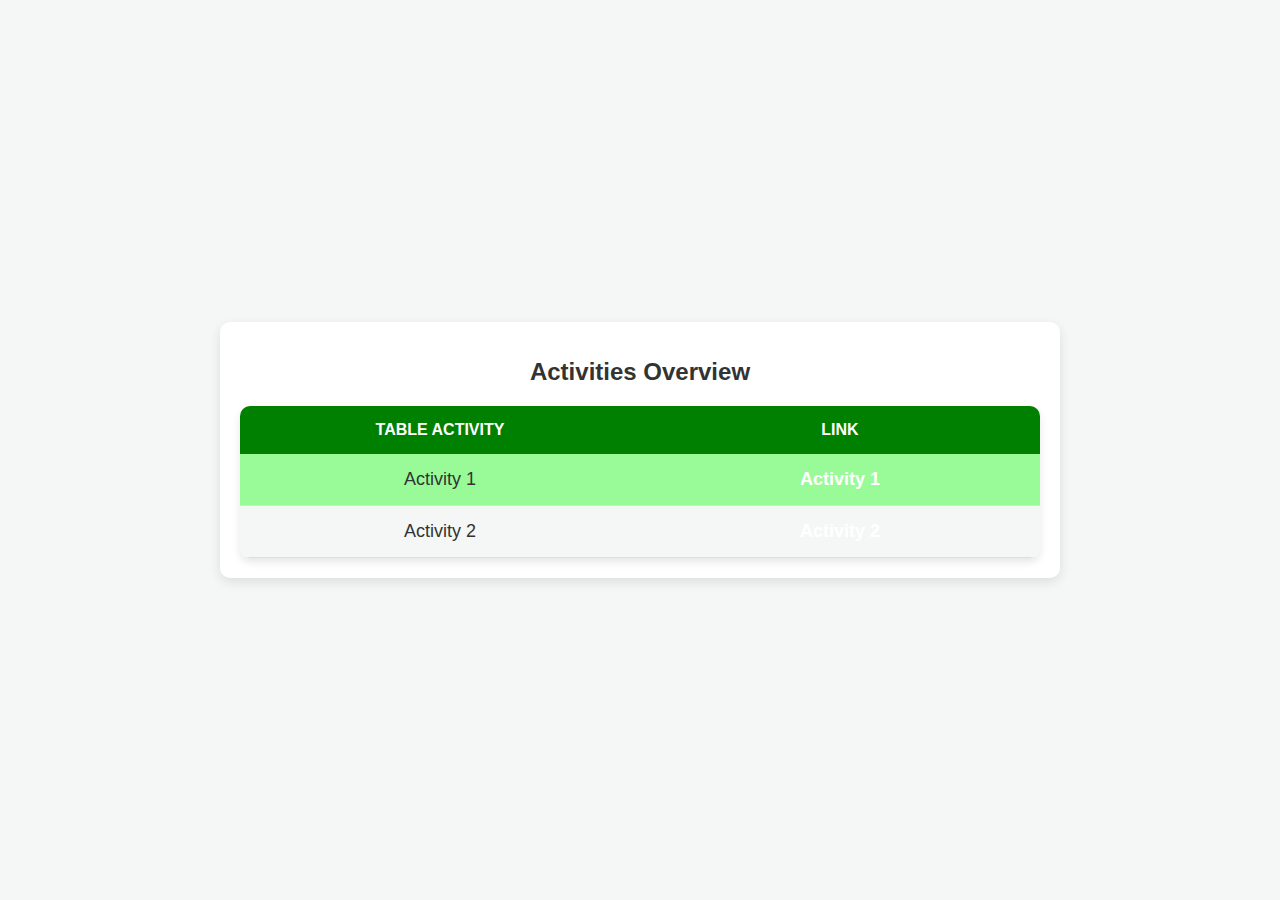
<file: untitled folder/index.html>
<!DOCTYPE html>
<html lang="en">
<head>
    <meta charset="UTF-8">
    <meta name="viewport" content="width=device-width, initial-scale=1.0">
    <title>Activity Table</title>
    <link rel="stylesheet" href="styles.css">
</head>
<body>
    <div class="table-container">
        <h1 class="title">Activities Overview</h1>
        <table>
            <thead>
                <tr>
                    <th>Table Activity</th>
                    <th>Link</th>
                </tr>
            </thead>
            <tbody>
                <tr class="activity-colored">
                    <td>Activity 1</td>
                    <td><a href="activity1.html">Activity 1</a></td>
                </tr>
                <tr class="activity-plain">
                    <td>Activity 2</td>
                    <td><a href="activity2.html">Activity 2</a></td>
                </tr>
            </tbody>
        </table>
    </div>
</body>
</html>
</file>
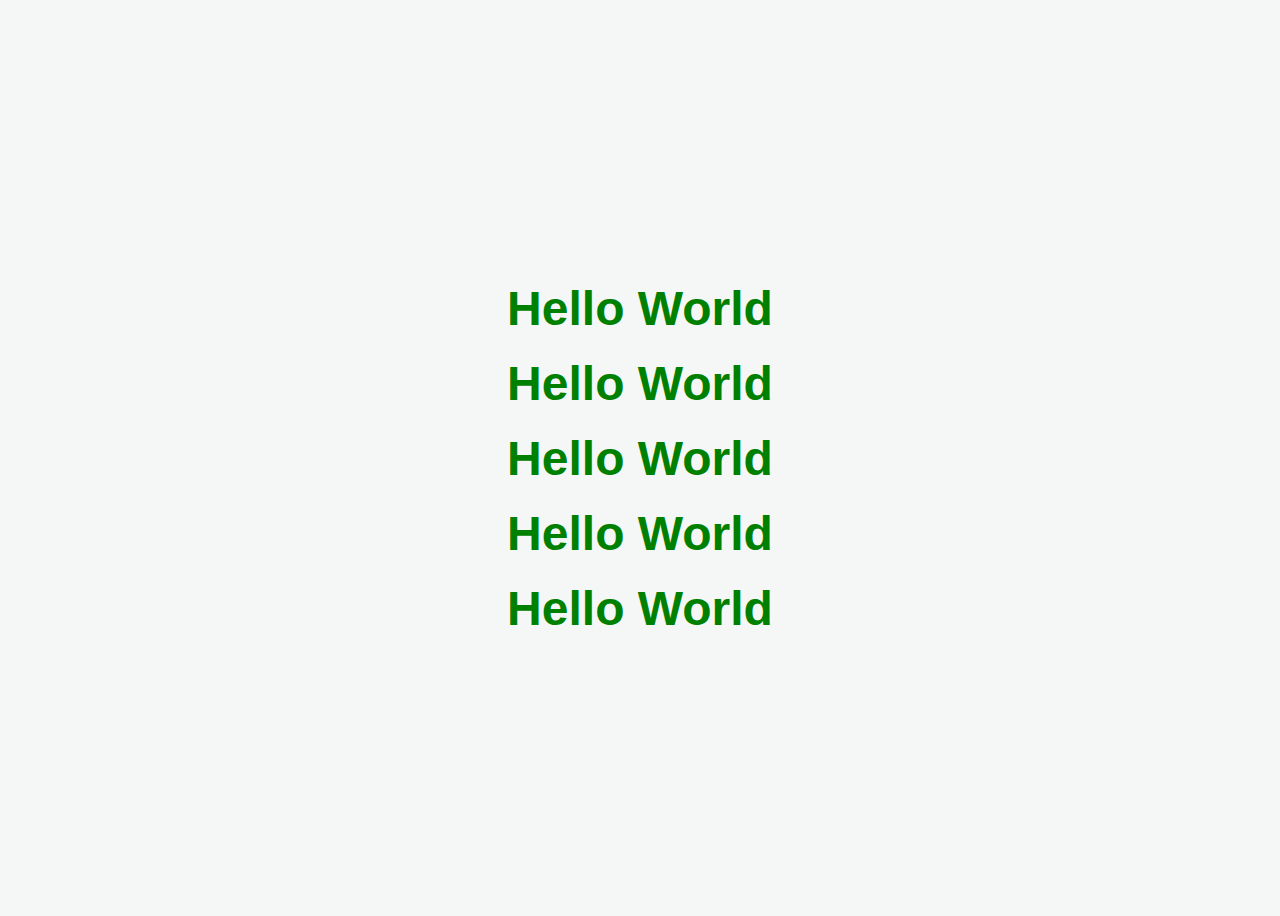
<file: untitled folder/activity1.html>
<!DOCTYPE html>
<html lang="en">
<head>
    <meta charset="UTF-8">
    <meta name="viewport" content="width=device-width, initial-scale=1.0">
    <title>Activity 1</title>
    <style>
        body {
            font-family: Arial, sans-serif;
            display: flex;
            justify-content: center;
            align-items: center;
            height: 100vh;
            background-color: #f4f7f6;
            flex-direction: column;
        }
        .hello-world-colored {
            color: green;
            font-size: 48px;
            font-weight: bold;
            margin: 10px 0;
        }
    </style>
</head>
<body>
    <div class="hello-world-colored">Hello World</div>
    <div class="hello-world-colored">Hello World</div>
    <div class="hello-world-colored">Hello World</div>
    <div class="hello-world-colored">Hello World</div>
    <div class="hello-world-colored">Hello World</div>
</body>
</html>
</file>
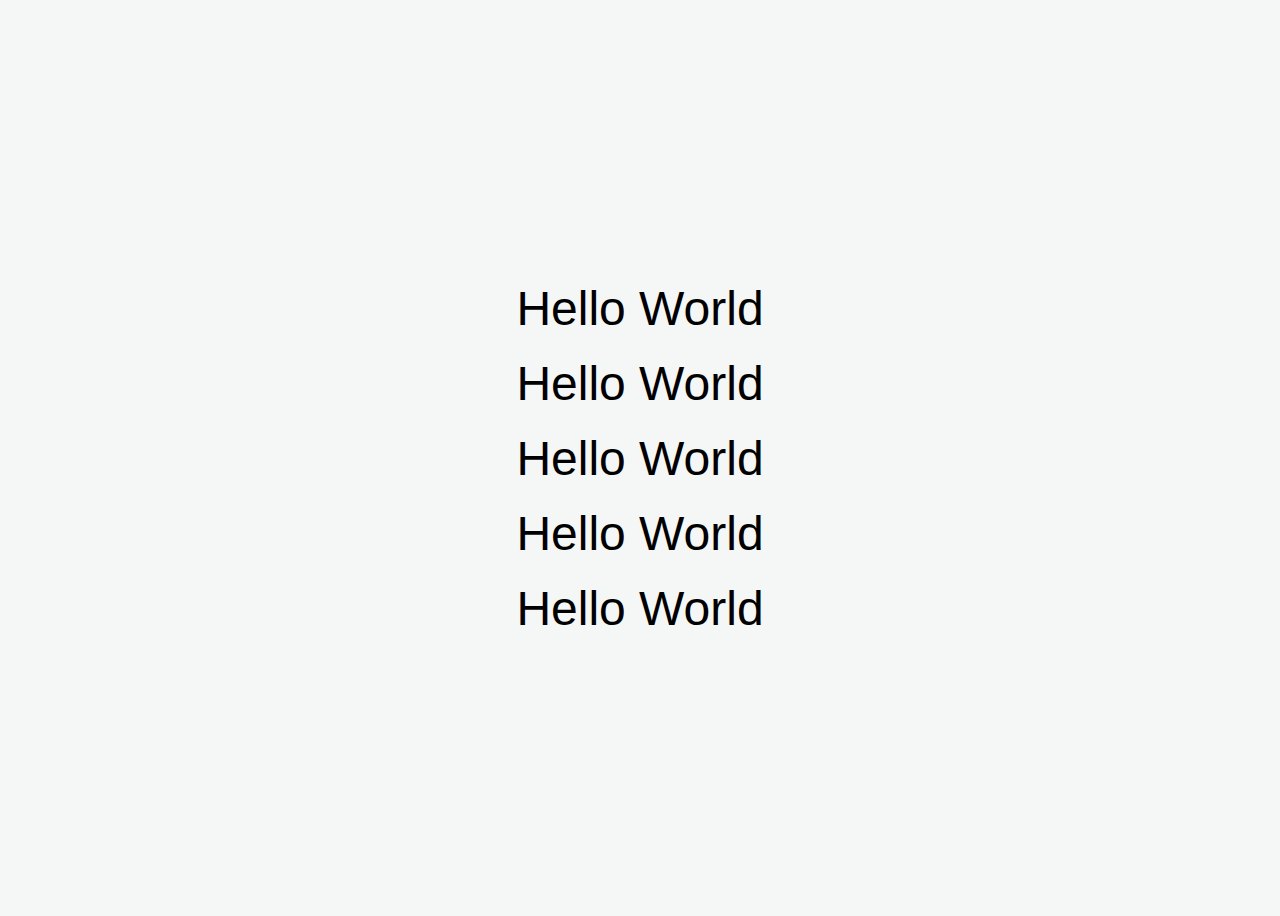
<file: untitled folder/activity2.html>
<!DOCTYPE html>
<html lang="en">
<head>
    <meta charset="UTF-8">
    <meta name="viewport" content="width=device-width, initial-scale=1.0">
    <title>Activity 2</title>
    <style>
        body {
            font-family: Arial, sans-serif;
            display: flex;
            justify-content: center;
            align-items: center;
            height: 100vh;
            background-color: #f4f7f6;
            flex-direction: column;
        }
        .hello-world-plain {
            color: black;
            font-size: 48px;
            font-weight: normal;
            margin: 10px 0;
        }
    </style>
</head>
<body>
    <div class="hello-world-plain">Hello World</div>
    <div class="hello-world-plain">Hello World</div>
    <div class="hello-world-plain">Hello World</div>
    <div class="hello-world-plain">Hello World</div>
    <div class="hello-world-plain">Hello World</div>
</body>
</html>
</file>
<file: untitled folder/styles.css>
body {
    font-family: 'Arial', sans-serif;
    background-color: #f4f7f6;
    margin: 0;
    display: flex;
    justify-content: center;
    align-items: center;
    height: 100vh;
}

.table-container {
    width: 70%;
    max-width: 800px;
    background-color: #ffffff;
    border-radius: 10px;
    box-shadow: 0 4px 12px rgba(0, 0, 0, 0.1);
    padding: 20px;
    margin: 20px;
    text-align: center;
}

.title {
    font-size: 24px;
    margin-bottom: 20px;
    color: #333;
    font-weight: bold;
}

table {
    width: 100%;
    border-collapse: collapse;
    font-size: 18px;
    table-layout: fixed;
}

thead th {
    background-color: green;
    color: white;
    padding: 15px;
    text-transform: uppercase;
    font-size: 16px;
}

tbody td {
    padding: 15px;
    color: #333;
    border-bottom: 1px solid #ddd;
    word-wrap: break-word;
}

.activity-colored {
    background-color: #98FB98;
}

.activity-plain {
    background-color: #f4f7f6;
}

tbody tr:hover {
    background-color: #e0ffe0;
    cursor: pointer;
}

tbody td a {
    color: white;
    text-decoration: none;
    font-weight: bold;
}

tbody td a:hover {
    color: green;
}

table {
    border-radius: 10px;
    overflow: hidden;
    box-shadow: 0 4px 8px rgba(0, 0, 0, 0.1);
}

@media screen and (max-width: 768px) {
    body {
        flex-direction: column;
    }

    .table-container {
        width: 95%;
        padding: 10px;
    }

    table {
        font-size: 16px;
    }
}
</file>
